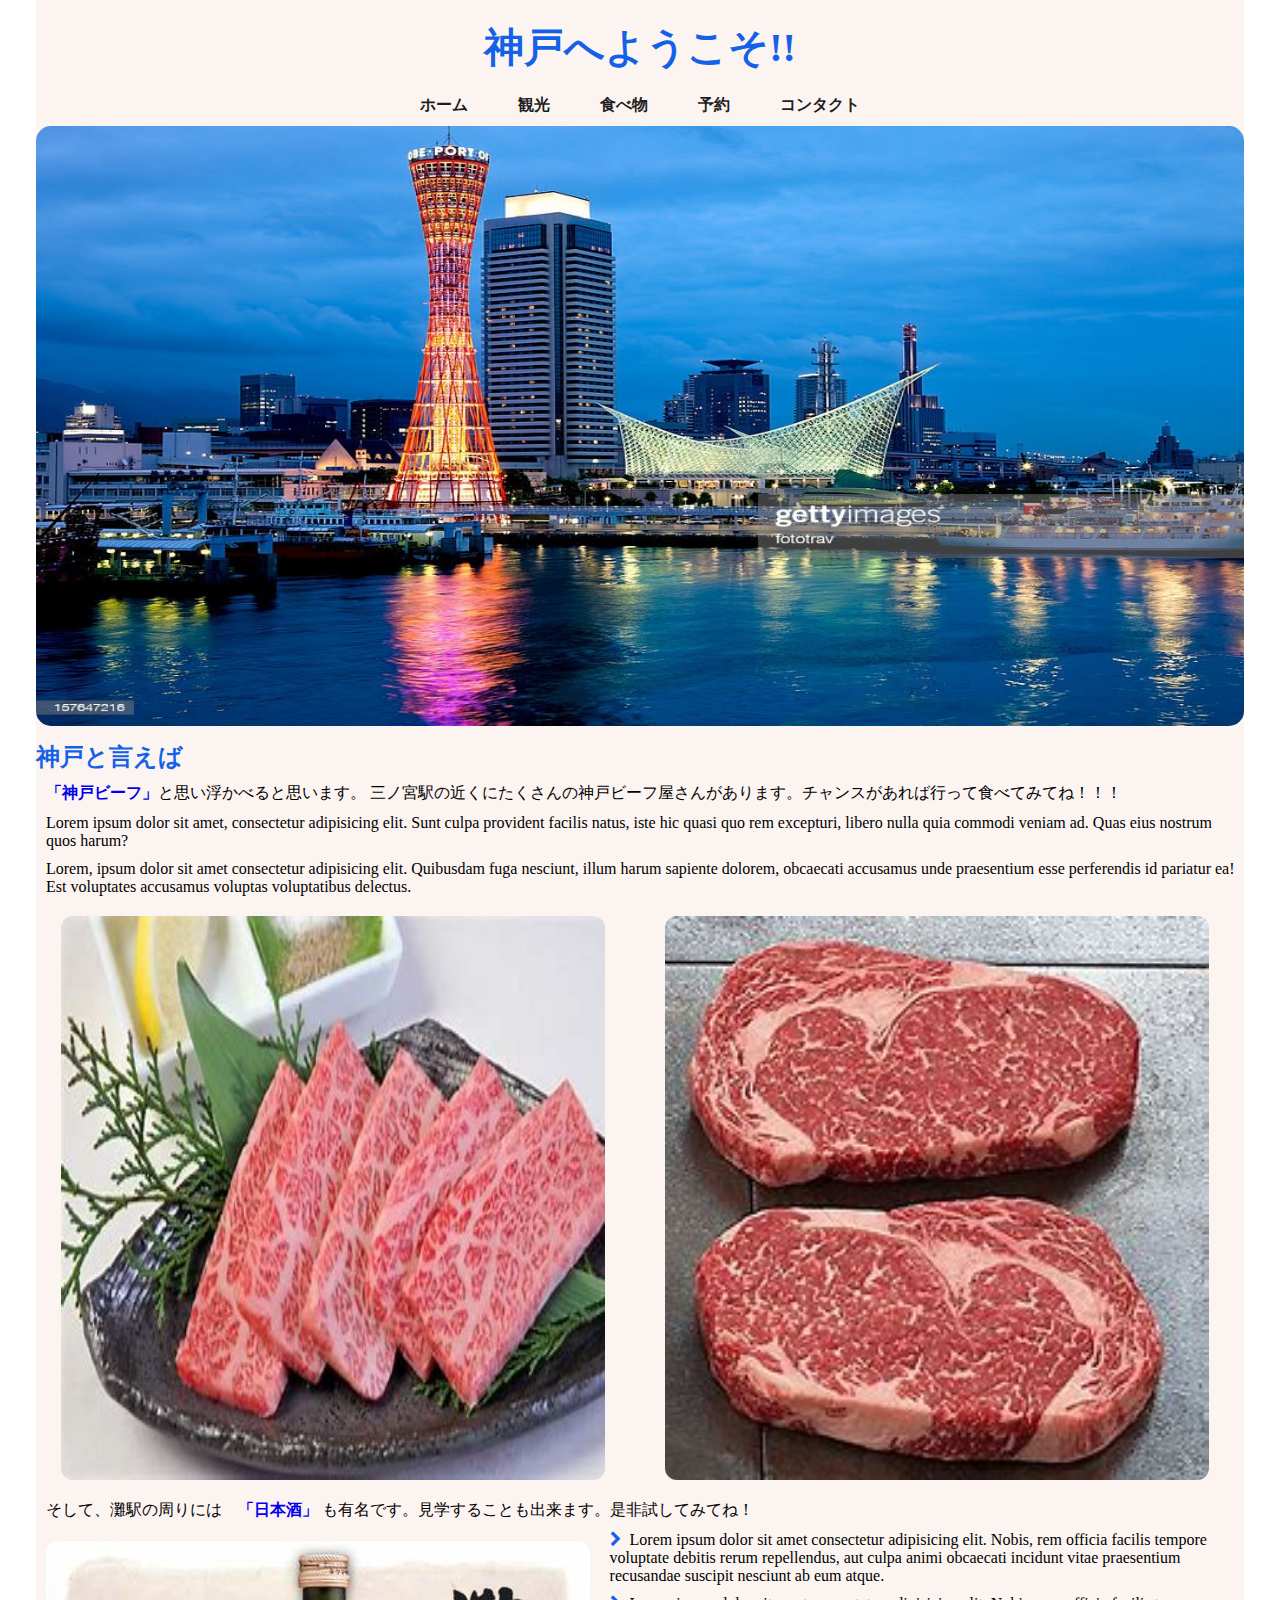
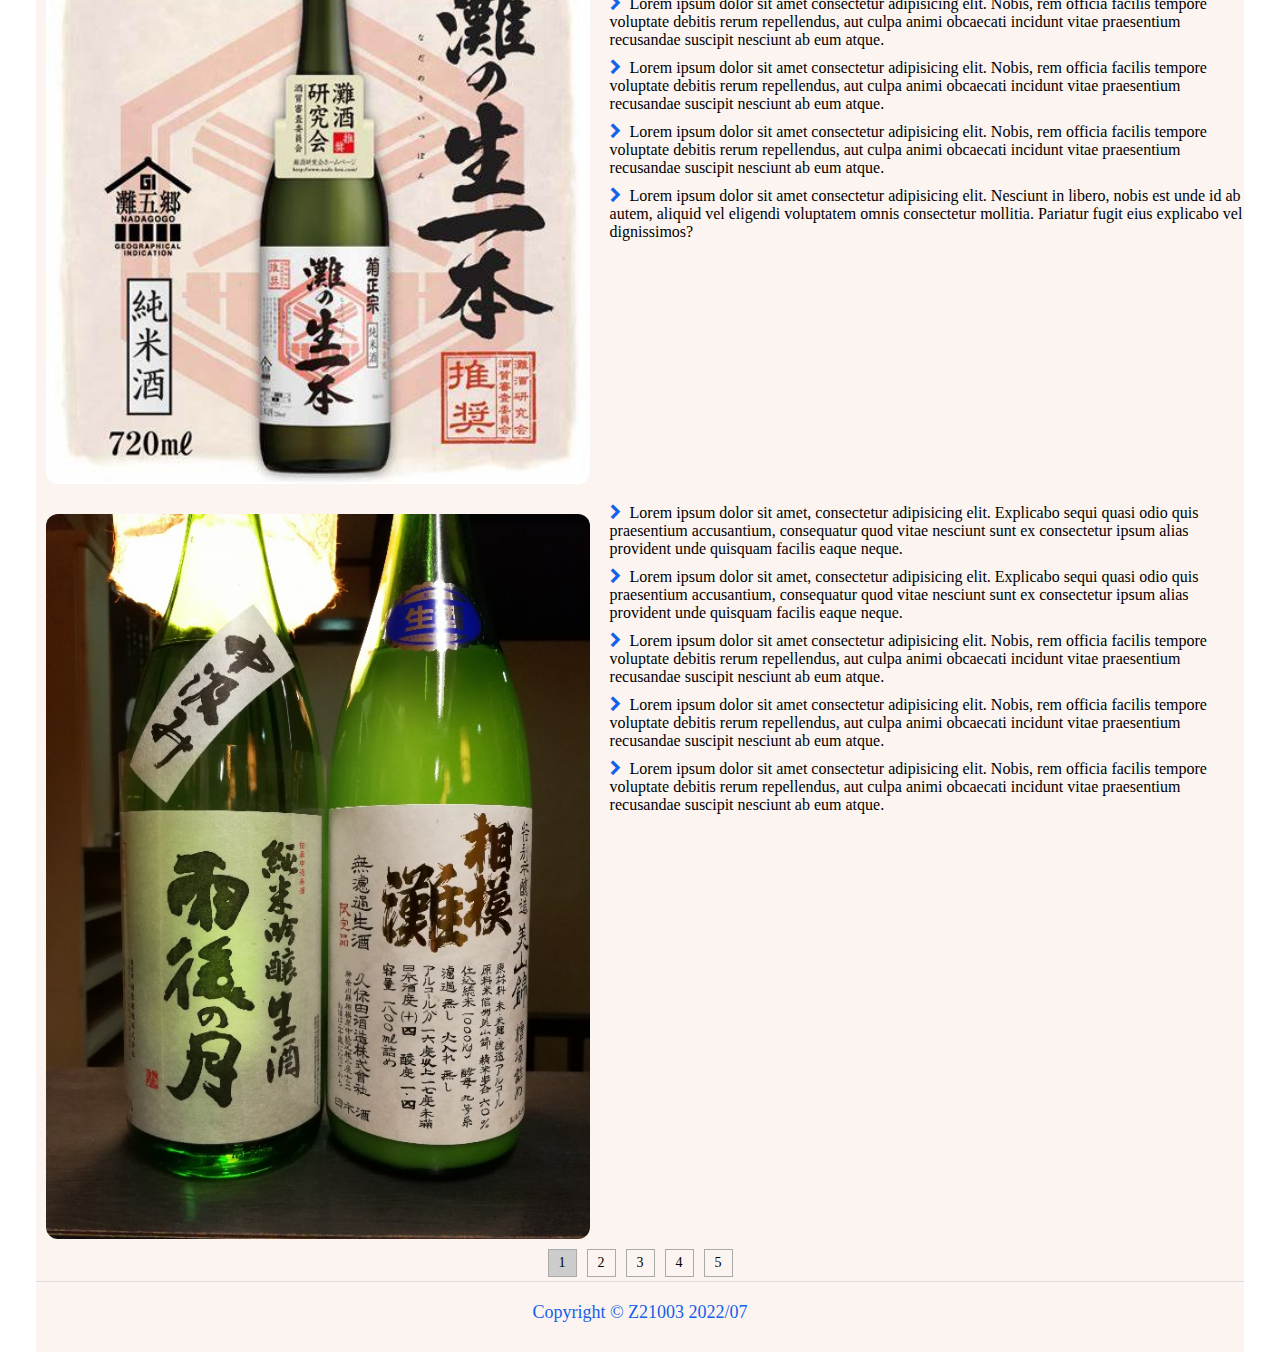
<file: index.html>
<!DOCTYPE html>
<html>
<head>
    <meta charset="UTF-8">
    <title>KOBE welcome</title>
    <link href='http://fonts.googleapis.com/css?family=Paytone+One' rel='stylesheet' type='text/css'>

<link href="http://netdna.bootstrapcdn.com/font-awesome/4.2.0/css/font-awesome.css" rel="stylesheet">
    <link rel="stylesheet" href="style.css">
</head>
<body> 
    <div class="container">
        <header>
            <h1> <a href="index.html">神戸へようこそ!!</a> </h1>
            <nav class="menu"> 
                <ul>
                    <li><a href="#">ホーム</a> </li>
                    <li><a href="#">観光</a> </li>
                    <li> <a href="#">食べ物</a></li>
                    <li><a href="#">予約</a> </li>
                    <li><a href="contact.html">コンタクト</a></li>
                </ul>
            </nav>
            <div class="logo">
                <img class="kobe" src="./images/kobe.jpg" alt="">
            </div>
        </header>
        <div class="main">
            <h2>神戸と言えば</h2>
            <p><a href="https://www.kobebeef.co.jp/" target="_blank">「神戸ビーフ」</a>と思い浮かべると思います。
            三ノ宮駅の近くにたくさんの神戸ビーフ屋さんがあります。チャンスがあれば行って食べてみてね！！！
            <p>Lorem ipsum dolor sit amet, consectetur adipisicing elit. Sunt culpa provident facilis natus, iste hic quasi quo rem excepturi, libero nulla quia commodi veniam ad. Quas eius nostrum quos harum?</p> 
            </p>
            <p>Lorem, ipsum dolor sit amet consectetur adipisicing elit. Quibusdam fuga nesciunt, illum harum sapiente dolorem, obcaecati accusamus unde praesentium esse perferendis id pariatur ea! Est voluptates accusamus voluptas voluptatibus delectus.</p>
            <div class="beef">
                <img src="./images/beef.jpg" alt="">
                <img src="./images/beef1.jpg" alt="">
            </div>
            <p>そして、灘駅の周りには　<a href="https://ja.wikipedia.org/wiki/%E6%97%A5%E6%9C%AC%E9%85%92" target="_blank">「日本酒」</a> も有名です。見学することも出来ます。是非試してみてね！</p>
            <div class="maishu">
                <img src="./images/sake.jpg" alt="">
                <p><i class="fa fa-chevron-right"></i> Lorem ipsum dolor sit amet consectetur adipisicing elit. Nobis, rem officia facilis tempore voluptate debitis rerum repellendus, aut culpa animi obcaecati incidunt vitae praesentium recusandae suscipit nesciunt ab eum atque.</p>
                <p><i class="fa fa-chevron-right"></i> Lorem ipsum dolor sit amet consectetur adipisicing elit. Nobis, rem officia facilis tempore voluptate debitis rerum repellendus, aut culpa animi obcaecati incidunt vitae praesentium recusandae suscipit nesciunt ab eum atque.</p>
                <p><i class="fa fa-chevron-right"></i> Lorem ipsum dolor sit amet consectetur adipisicing elit. Nobis, rem officia facilis tempore voluptate debitis rerum repellendus, aut culpa animi obcaecati incidunt vitae praesentium recusandae suscipit nesciunt ab eum atque.</p>
                <p><i class="fa fa-chevron-right"></i> Lorem ipsum dolor sit amet consectetur adipisicing elit. Nobis, rem officia facilis tempore voluptate debitis rerum repellendus, aut culpa animi obcaecati incidunt vitae praesentium recusandae suscipit nesciunt ab eum atque.</p>
                <p><i class="fa fa-chevron-right"></i> Lorem ipsum dolor sit amet consectetur adipisicing elit. Nesciunt in libero, nobis est unde id ab autem, aliquid vel eligendi voluptatem omnis consectetur mollitia. Pariatur fugit eius explicabo vel dignissimos?</p>
            </div>
            <div class="nada">
                <img src="./images/sake1.jpg" alt="">
                <p><i class="fa fa-chevron-right"></i> Lorem ipsum dolor sit amet, consectetur adipisicing elit. Explicabo sequi quasi odio quis praesentium accusantium, consequatur quod vitae nesciunt sunt ex consectetur ipsum alias provident unde quisquam facilis eaque neque.</p>
                <p><i class="fa fa-chevron-right"></i> Lorem ipsum dolor sit amet, consectetur adipisicing elit. Explicabo sequi quasi odio quis praesentium accusantium, consequatur quod vitae nesciunt sunt ex consectetur ipsum alias provident unde quisquam facilis eaque neque.</p>
                <p><i class="fa fa-chevron-right"></i> Lorem ipsum dolor sit amet consectetur adipisicing elit. Nobis, rem officia facilis tempore voluptate debitis rerum repellendus, aut culpa animi obcaecati incidunt vitae praesentium recusandae suscipit nesciunt ab eum atque.</p>
                <p><i class="fa fa-chevron-right"></i> Lorem ipsum dolor sit amet consectetur adipisicing elit. Nobis, rem officia facilis tempore voluptate debitis rerum repellendus, aut culpa animi obcaecati incidunt vitae praesentium recusandae suscipit nesciunt ab eum atque.</p>
                <p><i class="fa fa-chevron-right"></i> Lorem ipsum dolor sit amet consectetur adipisicing elit. Nobis, rem officia facilis tempore voluptate debitis rerum repellendus, aut culpa animi obcaecati incidunt vitae praesentium recusandae suscipit nesciunt ab eum atque.</p>

            </div>
           
        </div>
        <div class="pagenation">
            <ul>
                <li> <a href="#" class="active">1</a></li>
                <li> <a href="#">2</a></li>
                <li> <a href="#">3</a></li>
                <li> <a href="#">4</a></li>
                <li> <a href="#">5</a></li>
            </ul>
        </div>
        <div class="bottom">
            <div class="bottom-inner">
                <div class="copyright">
                <p>Copyright &copy; Z21003 2022/07</p>
                </div>
            </div>
        </div>
    </div>
</body>
</html>
</file>
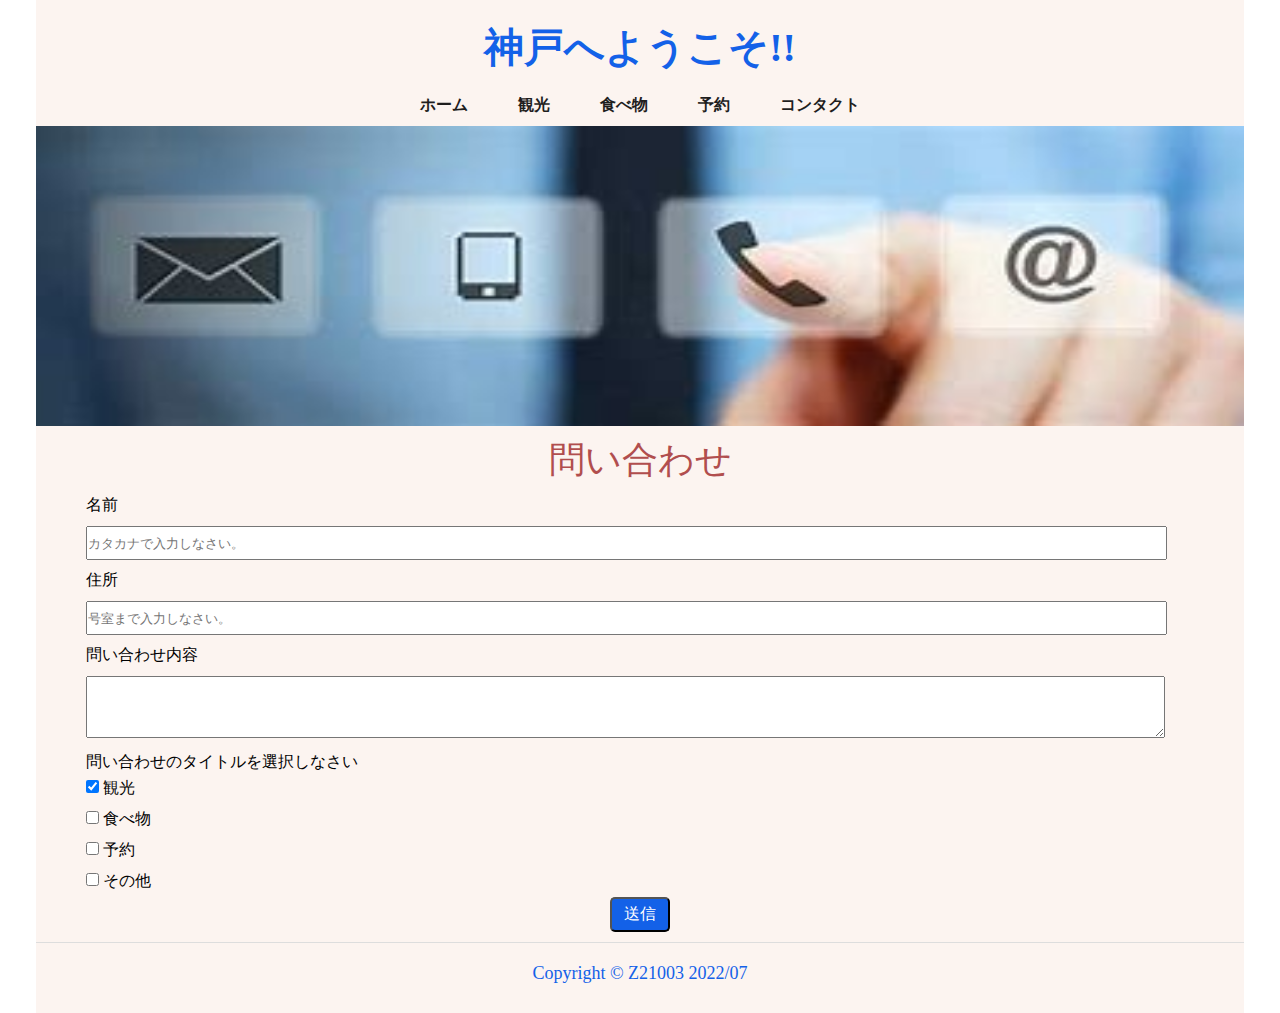
<file: contact.html>
<!DOCTYPE html>
<html lang="en">
<head>
    <meta charset="UTF-8">
    <meta http-equiv="X-UA-Compatible" content="IE=edge">
    <meta name="viewport" content="width=device-width, initial-scale=1.0">
    <title>KOBE welcom</title>
    <link rel="stylesheet" href="contact_style.css">
</head>
<body>
    <div class="container">
        <header>
            <h1> <a href="index.html">神戸へようこそ!!</a> </h1>
            <nav class="menu"> 
                <ul>
                    <li><a href="index.html">ホーム</a> </li>
                    <li><a href="#">観光</a> </li>
                    <li> <a href="#">食べ物</a></li>
                    <li><a href="#">予約</a> </li>
                    <li><a href="contact.html">コンタクト</a></li>
                </ul>
            </nav>
            <div class="contact">
                <img class="kobe" src="./images/contact.jpg" alt="">
            </div>
        </header>
        <div class="main">
            <h1>問い合わせ</h1>
            <form action="/form" method="POST">
                <label>名前</label><br />
                <input type="text" name="name" placeholder="カタカナで入力しなさい。" maxlength="30"/><br />
                
                <label>住所</label><br />
                <input type="text" name="address" placeholder="号室まで入力しなさい。" maxlength="150"/><br />
                
                <label>問い合わせ内容</label><br />
                <textarea name="comment" cols="40" rows="5"></textarea><br />
            </form>
            <div class="checkbox">
                <label>問い合わせのタイトルを選択しなさい</label>
                <ul style="list-style-type: none;">
                    <li><input type="checkbox" name="title" value="kanko" checked> 観光</li>
                    <li><input type="checkbox" name="title" value="tabemono"> 食べ物 </li>
                    <li><input type="checkbox" name="title" value="yoyaku"> 予約</li>
                    <li><input type="checkbox" name="title" value="sonota"> その他</li>
                </ul>
            </div>                
            <div class="send_button">
                <input  type="submit" value="送信" />
            </div>

            <div class="bottom">
                <div class="bottom-inner">
                    <div class="copyright">
                    <p>Copyright &copy; Z21003 2022/07</p>
                    </div>
                </div>
            </div>       
        </div>
    </div>
    
</body>
</html>
</file>
<file: style.css>
*{
    padding: 0;
    margin: 0;
}
body {
    width: 1208px;
    margin: 0 auto;
}
/* 全体の背景設定 */
.container {
    background-color: rgb(252, 244, 240);
    /* text-align: center; */
}
/* ヘッダー設定 */
header nav {
    text-align: center;
}
header nav ul {
    display: inline-flex;    
}
header nav ul li {
    list-style: none;
}
header nav ul li a {
    color: rgb(31, 30, 30);
    font-weight: bold;
    font-size: 16px;
    padding:5px 25px 5px 25px;
    text-decoration: none;   
}
header nav ul li a:hover{
    background-color:rgb(177, 78, 78) ;
    color: #FFF;   
}
header h1 {
    text-align: center;
    padding: 20px 0 20px 0;
}
header h1 a {
    font-size: 40px;
    color: rgb(19, 97, 232);
    font-weight: 600;
    text-decoration: none;
}
header h1 a:hover {
    cursor: pointer;
    color:rgb(177, 78, 78);
}
.logo img {
    display: block;
    width: 100%;
    height: 600px;  
    margin-top: 10px;
    margin-bottom: 15px;
    border-radius: 15px;
}
/* メインの設定 */
.main h2 {
    margin-bottom: 10px;
    color: rgb(19, 97, 232);
}
.main p {
    margin:  10px 0 10px 10px ;
}
.main p a {
    text-decoration: none;
    font-weight: 600;
    
}
.main p a:hover{
    background-color: rgb(177, 78, 78);
    color:#FFF;
}
.main img {
    float: left;
    width: 45%;
    height: auto;
    margin: 10px 20px 10px 10px;
    border-radius: 12px;
}
/* ビーフクラス設計 */
 .main .beef {
    justify-content: space-around;
    display: flex;
    margin: 10px 0 0 0;
 }
 .maishu:after, .nada:after {
    content: "";
    display: block;
    clear: both;
}
.maishu i, .nada i{
    color: rgb(19, 97, 232);
    margin-right: 5px;
}
/*  ページネーション設定 */
.pagenation {
    text-align: center;
}
.pagenation ul {
    display: inline-block;
    margin: 0;
    padding: 0;
    list-style: none;
}
.pagenation li a{
    display: block;
    margin-left: 5px;
    margin-right: 5px;
    padding: 5px 10px;
    border: solid 1px #aaa;
    color: #000;
    font-size: 14px;
    text-decoration: none;
}
.pagenation li a.active {
    background-color: #ccc;
}
.pagenation li a:hover {
    background-color:  rgb(177, 78, 78);
    color: #FFF;
}
.pagenation ul:after{
    content: "";
    display: block;
    clear: both;
}
.pagenation li {
    float: left;
    width: auto;
}
/* ボトムの上に区切り線を入れる */
.bottom {
    border-top: solid 1px #ddd;
}
/* コピーライト設定 */
.copyright {
    text-align: center;
    justify-content: center;
    width: 100%;
    height: 50px;
}
.copyright >p {
    margin-top: 20px;
    color: rgb(19, 97, 232);
    font-size: 18px;
    font-weight: 400;
}
</file>
<file: contact_style.css>
*{
    padding: 0;
    margin: 0;
}
body {
    width: 1208px;
    margin: 0 auto;
}
/* 全体の背景設定 */
.container {
    background-color: rgb(252, 244, 240);
    /* text-align: center; */
}
/* ヘッダー設定 */
header nav {
    text-align: center;
}
header nav ul {
    display: inline-flex;    
}
header nav ul li {
    list-style: none;
}
header nav ul li a {
    color: rgb(31, 30, 30);
    font-weight: bold;
    font-size: 16px;
    padding:5px 25px 5px 25px;
    text-decoration: none;   
}
header nav ul li a:hover{
    background-color:rgb(177, 78, 78) ;
    color: #FFF;   
}
header h1 {
    text-align: center;
    padding: 20px 0 20px 0;
}
header h1 a {
    font-size: 40px;
    color: rgb(19, 97, 232);
    font-weight: 600;
    text-decoration: none;
}
header h1 a:hover {
    cursor: pointer;
    color:rgb(177, 78, 78);
}
header .contact img {
    display: block;
    width: 100%;
    height: 300px;  
    margin-top: 10px;
}
.main h1 {
    font-size: 36px;
    color: rgb(177, 78, 78) ;
    text-align: center;
    margin: 10px 0 10px 0;
    font-weight: 400;
}
.main form { 
    padding-left: 50px;
}
.main form input {
    width: 93%;
    height: 30px;
    margin: 10px 0 10px 0;
}

.main form textarea {
    margin: 10px 0 10px 0;
    width: 93%;
    height: 60px;
    justify-content: center;
}
.main .checkbox label, .main .checkbox input{
    margin-left:  50px;
    
}
.main .checkbox li {
    padding: 5px 0 5px 0;
}
.send_button {   
    text-align: center;
    padding: 0px 0 10px 0; 
}

.send_button >input {
    width: 60px;
    font-size: 16px;
    background-color: rgb(19, 97, 232);
    color: #FFF;
    padding: 5px;
    border-radius: 5px;
}
.send_button >input:hover {
    cursor: pointer;
    background-color:  rgb(177, 78, 78) ;
    border-radius: 5px;
}
/* ボトムの上に区切り線を入れる */
.bottom {
    border-top: solid 1px #ddd;
}
/* コピーライト設定 */
.copyright {
    text-align: center;
    justify-content: center;
    width: 100%;
    height: 50px;
}
.copyright >p {
    margin-top: 20px;
    color: rgb(19, 97, 232);
    font-size: 18px;
    font-weight: 400;
}
</file>
